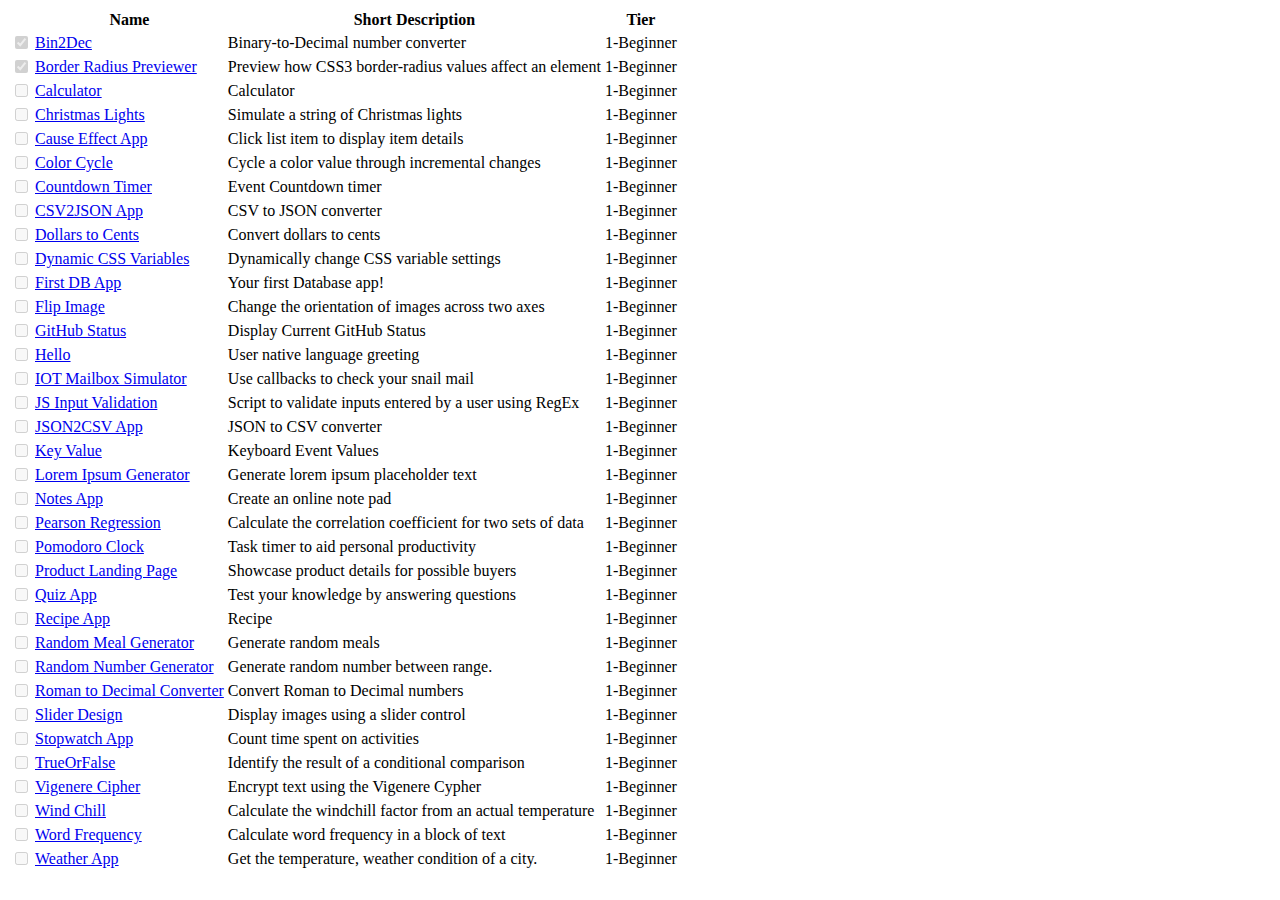
<file: index.html>
<!DOCTYPE html>
<html lang="en">

<head>
    <meta charset="UTF-8">
    <meta name="viewport" content="width=device-width, initial-scale=1.0">
    <title>Document</title>
</head>

<body>
    <table>
        <thead>
            <tr>
                <th></th>
                <th>Name</th>
                <th>Short Description</th>
                <th>Tier</th>
            </tr>
        </thead>
        <tbody>
            <tr>
                <td>
                    <input type="checkbox" id="" disabled="" class="task-list-item-checkbox" checked=""> 
                    
                </td>
                <td><a href="/Projects/1-Beginner/Bin2Dec/index.html">Bin2Dec</a></td>
                <td>Binary-to-Decimal number converter</td>
                <td>1-Beginner</td>
            </tr>
            <tr>
                <td>
                    <input type="checkbox" id="" disabled="" class="task-list-item-checkbox" checked=""> 
                    
                </td>
                <td><a href="/Projects/1-Beginner/Border-Radius-Previewer/index.html">Border Radius Previewer</a></td>
                <td>Preview how CSS3 border-radius values affect an element</td>
                <td>1-Beginner</td>
            </tr>
            <tr>
                <td>
                    <input type="checkbox" id="" disabled="" class="task-list-item-checkbox"> 
                    
                </td>
                <td><a href="/Projects/1-Beginner/Calculator-App/index.html">Calculator</a></td>
                <td>Calculator</td>
                <td>1-Beginner</td>
            </tr>
            <tr>
                <td>
                    <input type="checkbox" id="" disabled="" class="task-list-item-checkbox"> 
                    
                </td>
                <td><a href="/misterhamm/app-ideas/blob/master/Projects/1-Beginner/Christmas-Lights-App.md">Christmas Lights</a></td>
                <td>Simulate a string of Christmas lights</td>
                <td>1-Beginner</td>
            </tr>
            <tr>
                <td>
                    <input type="checkbox" id="" disabled="" class="task-list-item-checkbox"> 
                    
                </td>
                <td><a href="/misterhamm/app-ideas/blob/master/Projects/1-Beginner/Cause-Effect-App.md">Cause Effect App</a></td>
                <td>Click list item to display item details</td>
                <td>1-Beginner</td>
            </tr>
            <tr>
                <td>
                    <input type="checkbox" id="" disabled="" class="task-list-item-checkbox"> 
                    
                </td>
                <td><a href="/misterhamm/app-ideas/blob/master/Projects/1-Beginner/Color-Cycle-App.md">Color Cycle</a></td>
                <td>Cycle a color value through incremental changes</td>
                <td>1-Beginner</td>
            </tr>
            <tr>
                <td>
                    <input type="checkbox" id="" disabled="" class="task-list-item-checkbox"> 
                    
                </td>
                <td><a href="/misterhamm/app-ideas/blob/master/Projects/1-Beginner/Countdown-Timer-App.md">Countdown Timer</a></td>
                <td>Event Countdown timer</td>
                <td>1-Beginner</td>
            </tr>
            <tr>
                <td>
                    <input type="checkbox" id="" disabled="" class="task-list-item-checkbox"> 
                    
                </td>
                <td><a href="/misterhamm/app-ideas/blob/master/Projects/1-Beginner/CSV2JSON-App.md">CSV2JSON App</a></td>
                <td>CSV to JSON converter</td>
                <td>1-Beginner</td>
            </tr>
            <tr>
                <td>
                    <input type="checkbox" id="" disabled="" class="task-list-item-checkbox"> 
                    
                </td>
                <td><a href="/misterhamm/app-ideas/blob/master/Projects/1-Beginner/Dollars-To-Cents-App.md">Dollars to Cents</a></td>
                <td>Convert dollars to cents</td>
                <td>1-Beginner</td>
            </tr>
            <tr>
                <td>
                    <input type="checkbox" id="" disabled="" class="task-list-item-checkbox"> 
                    
                </td>
                <td><a href="/misterhamm/app-ideas/blob/master/Projects/1-Beginner/Dynamic-CSSVar-app.md">Dynamic CSS Variables</a></td>
                <td>Dynamically change CSS variable settings</td>
                <td>1-Beginner</td>
            </tr>
            <tr>
                <td>
                    <input type="checkbox" id="" disabled="" class="task-list-item-checkbox"> 
                    
                </td>
                <td><a href="/misterhamm/app-ideas/blob/master/Projects/1-Beginner/First-DB-App.md">First DB App</a></td>
                <td>Your first Database app!</td>
                <td>1-Beginner</td>
            </tr>
            <tr>
                <td>
                    <input type="checkbox" id="" disabled="" class="task-list-item-checkbox"> 
                    
                </td>
                <td><a href="/misterhamm/app-ideas/blob/master/Projects/1-Beginner/Flip-Image-App.md">Flip Image</a></td>
                <td>Change the orientation of images across two axes</td>
                <td>1-Beginner</td>
            </tr>
            <tr>
                <td>
                    <input type="checkbox" id="" disabled="" class="task-list-item-checkbox"> 
                    
                </td>
                <td><a href="/misterhamm/app-ideas/blob/master/Projects/1-Beginner/GitHub-Status-App.md">GitHub Status</a></td>
                <td>Display Current GitHub Status</td>
                <td>1-Beginner</td>
            </tr>
            <tr>
                <td>
                    <input type="checkbox" id="" disabled="" class="task-list-item-checkbox"> 
                    
                </td>
                <td><a href="/misterhamm/app-ideas/blob/master/Projects/1-Beginner/Hello-App.md">Hello</a></td>
                <td>User native language greeting</td>
                <td>1-Beginner</td>
            </tr>
            <tr>
                <td>
                    <input type="checkbox" id="" disabled="" class="task-list-item-checkbox"> 
                    
                </td>
                <td><a href="/misterhamm/app-ideas/blob/master/Projects/1-Beginner/IOT-Mailbox-App.md">IOT Mailbox Simulator</a></td>
                <td>Use callbacks to check your snail mail</td>
                <td>1-Beginner</td>
            </tr>
            <tr>
                <td>
                    <input type="checkbox" id="" disabled="" class="task-list-item-checkbox"> 
                    
                </td>
                <td><a href="/misterhamm/app-ideas/blob/master/Projects/1-Beginner/Javascript-Validation-With-Regex.md">JS Input Validation</a></td>
                <td>Script to validate inputs entered by a user using RegEx</td>
                <td>1-Beginner</td>
            </tr>
            <tr>
                <td>
                    <input type="checkbox" id="" disabled="" class="task-list-item-checkbox"> 
                    
                </td>
                <td><a href="/misterhamm/app-ideas/blob/master/Projects/1-Beginner/JSON2CSV-App.md">JSON2CSV App</a></td>
                <td>JSON to CSV converter</td>
                <td>1-Beginner</td>
            </tr>
            <tr>
                <td>
                    <input type="checkbox" id="" disabled="" class="task-list-item-checkbox"> 
                    
                </td>
                <td><a href="/misterhamm/app-ideas/blob/master/Projects/1-Beginner/Key-Value-App.md">Key Value</a></td>
                <td>Keyboard Event Values</td>
                <td>1-Beginner</td>
            </tr>
            <tr>
                <td>
                    <input type="checkbox" id="" disabled="" class="task-list-item-checkbox"> 
                    
                </td>
                <td><a href="/misterhamm/app-ideas/blob/master/Projects/1-Beginner/Lorem-Ipsum-Generator.md">Lorem Ipsum Generator</a></td>
                <td>Generate lorem ipsum placeholder text</td>
                <td>1-Beginner</td>
            </tr>
            <tr>
                <td>
                    <input type="checkbox" id="" disabled="" class="task-list-item-checkbox"> 
                    
                </td>
                <td><a href="/misterhamm/app-ideas/blob/master/Projects/1-Beginner/Notes-App.md">Notes App</a></td>
                <td>Create an online note pad</td>
                <td>1-Beginner</td>
            </tr>
            <tr>
                <td>
                    <input type="checkbox" id="" disabled="" class="task-list-item-checkbox"> 
                    
                </td>
                <td><a href="/misterhamm/app-ideas/blob/master/Projects/1-Beginner/Pearson-Regression-App.md">Pearson Regression</a></td>
                <td>Calculate the correlation coefficient for two sets of data</td>
                <td>1-Beginner</td>
            </tr>
            <tr>
                <td>
                    <input type="checkbox" id="" disabled="" class="task-list-item-checkbox"> 
                    
                </td>
                <td><a href="/misterhamm/app-ideas/blob/master/Projects/1-Beginner/Pomodoro-Clock.md">Pomodoro Clock</a></td>
                <td>Task timer to aid personal productivity</td>
                <td>1-Beginner</td>
            </tr>
            <tr>
                <td>
                    <input type="checkbox" id="" disabled="" class="task-list-item-checkbox"> 
                    
                </td>
                <td><a href="/misterhamm/app-ideas/blob/master/Projects/1-Beginner/Product-Landing-Page.md">Product Landing Page</a></td>
                <td>Showcase product details for possible buyers</td>
                <td>1-Beginner</td>
            </tr>
            <tr>
                <td>
                    <input type="checkbox" id="" disabled="" class="task-list-item-checkbox"> 
                    
                </td>
                <td><a href="/misterhamm/app-ideas/blob/master/Projects/1-Beginner/Quiz-App.md">Quiz App</a></td>
                <td>Test your knowledge by answering questions</td>
                <td>1-Beginner</td>
            </tr>
            <tr>
                <td>
                    <input type="checkbox" id="" disabled="" class="task-list-item-checkbox"> 
                    
                </td>
                <td><a href="/misterhamm/app-ideas/blob/master/Projects/1-Beginner/Recipe-App.md">Recipe App</a></td>
                <td>Recipe</td>
                <td>1-Beginner</td>
            </tr>
            <tr>
                <td>
                    <input type="checkbox" id="" disabled="" class="task-list-item-checkbox"> 
                    
                </td>
                <td><a href="/misterhamm/app-ideas/blob/master/Projects/1-Beginner/Random-Meal-Generator.md">Random Meal Generator</a></td>
                <td>Generate random meals</td>
                <td>1-Beginner</td>
            </tr>
            <tr>
                <td>
                    <input type="checkbox" id="" disabled="" class="task-list-item-checkbox"> 
                    
                </td>
                <td><a href="/misterhamm/app-ideas/blob/master/Projects/1-Beginner/Random-Number-Generator.md">Random Number Generator</a></td>
                <td>Generate random number between range.</td>
                <td>1-Beginner</td>
            </tr>
            <tr>
                <td>
                    <input type="checkbox" id="" disabled="" class="task-list-item-checkbox"> 
                    
                </td>
                <td><a href="/misterhamm/app-ideas/blob/master/Projects/1-Beginner/Roman-to-Decimal-Converter.md">Roman to Decimal Converter</a></td>
                <td>Convert Roman to Decimal numbers</td>
                <td>1-Beginner</td>
            </tr>
            <tr>
                <td>
                    <input type="checkbox" id="" disabled="" class="task-list-item-checkbox"> 
                    
                </td>
                <td><a href="/misterhamm/app-ideas/blob/master/Projects/1-Beginner/Slider-Design.md">Slider Design</a></td>
                <td>Display images using a slider control</td>
                <td>1-Beginner</td>
            </tr>
            <tr>
                <td>
                    <input type="checkbox" id="" disabled="" class="task-list-item-checkbox"> 
                    
                </td>
                <td><a href="/misterhamm/app-ideas/blob/master/Projects/1-Beginner/Stopwatch-App.md">Stopwatch App</a></td>
                <td>Count time spent on activities</td>
                <td>1-Beginner</td>
            </tr>
            <tr>
                <td>
                    <input type="checkbox" id="" disabled="" class="task-list-item-checkbox"> 
                    
                </td>
                <td><a href="/misterhamm/app-ideas/blob/master/Projects/1-Beginner/True-or-False-App.md">TrueOrFalse</a></td>
                <td>Identify the result of a conditional comparison</td>
                <td>1-Beginner</td>
            </tr>
            <tr>
                <td>
                    <input type="checkbox" id="" disabled="" class="task-list-item-checkbox"> 
                    
                </td>
                <td><a href="/misterhamm/app-ideas/blob/master/Projects/1-Beginner/Vigenere-Cipher.md">Vigenere Cipher</a></td>
                <td>Encrypt text using the Vigenere Cypher</td>
                <td>1-Beginner</td>
            </tr>
            <tr>
                <td>
                    <input type="checkbox" id="" disabled="" class="task-list-item-checkbox"> 
                    
                </td>
                <td><a href="/misterhamm/app-ideas/blob/master/Projects/1-Beginner/Windchill-App.md">Wind Chill</a></td>
                <td>Calculate the windchill factor from an actual temperature</td>
                <td>1-Beginner</td>
            </tr>
            <tr>
                <td>
                    <input type="checkbox" id="" disabled="" class="task-list-item-checkbox"> 
                    
                </td>
                <td><a href="/misterhamm/app-ideas/blob/master/Projects/1-Beginner/Word-Frequency-App.md">Word Frequency</a></td>
                <td>Calculate word frequency in a block of text</td>
                <td>1-Beginner</td>
            </tr>
            <tr>
                <td>
                    <input type="checkbox" id="" disabled="" class="task-list-item-checkbox"> 
                    
                </td>
                <td><a href="/misterhamm/app-ideas/blob/master/Projects/1-Beginner/Weather-App.md">Weather App</a></td>
                <td>Get the temperature, weather condition of a city.</td>
                <td>1-Beginner</td>
            </tr>
        </tbody>
    </table>
</body>

</html>
</file>
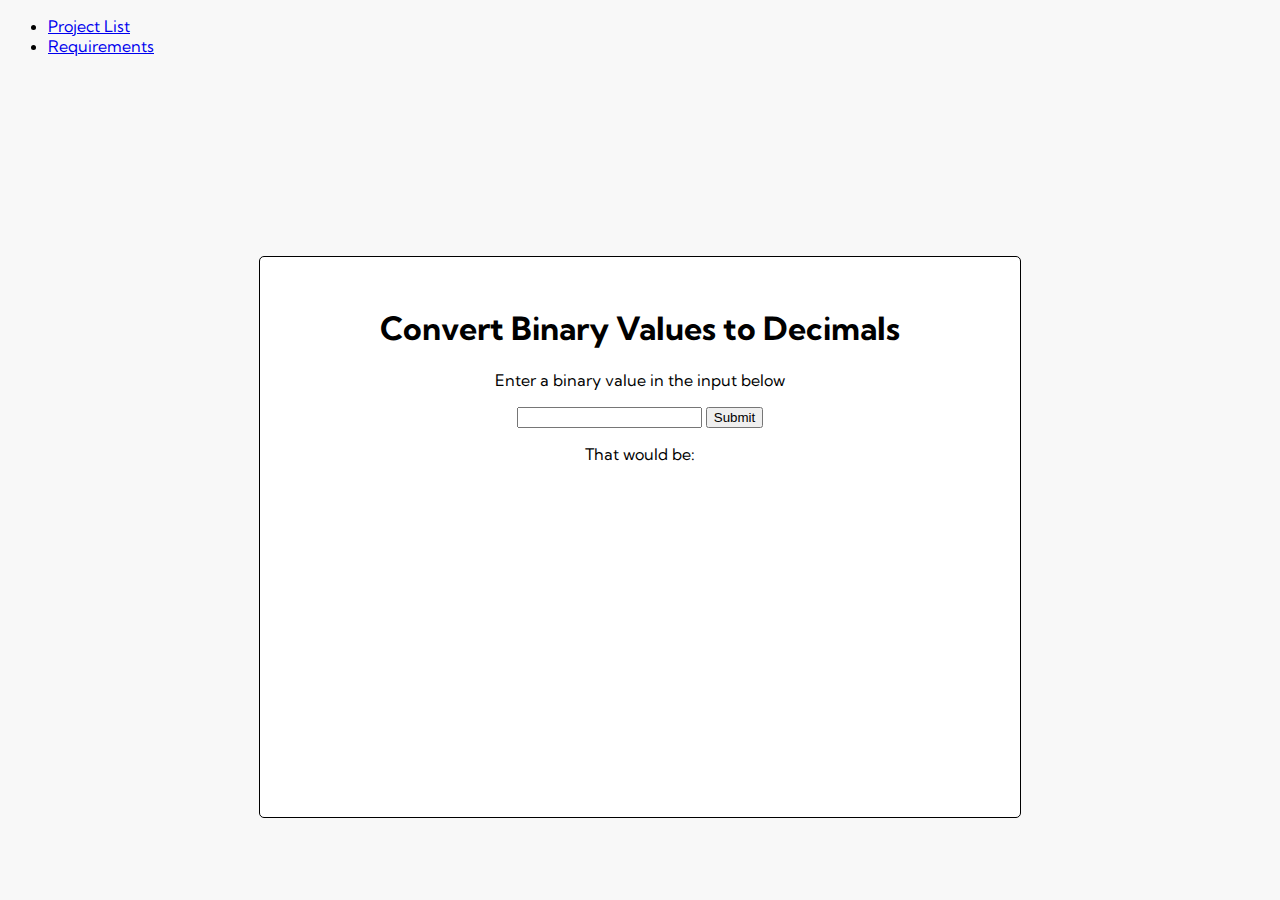
<file: Projects/1-Beginner/Bin2Dec/index.html>
<!DOCTYPE html>
<html lang="en">

<head>
  <meta charset="UTF-8">
  <meta name="viewport" content="width=device-width, initial-scale=1.0">
  <title>Binary to Decimal</title>

  <link href="https://fonts.googleapis.com/css2?family=Kumbh+Sans:wght@300;400;700&display=swap" rel="stylesheet">
  <link rel="stylesheet" href="../../main.css">
</head>

<body>
  <ul>
    <li><a href="/index.html">Project List</a></li>
    <li><a href="./Bin2Dec-App.md">Requirements</a></li>
  </ul>
  <div class="project-box">
    <h1>Convert Binary Values to Decimals</h1>
    <p>Enter a binary value in the input below</p>
    <input id="binaryInput" type="number">
    <button id="submitBtn">Submit</button>
    <br />
    <p>That would be:</p>
    <p class="notice-me-senpai" id="decVal"></p>
  </div>

  <script src="app.js"></script>
</body>

</html>
</file>
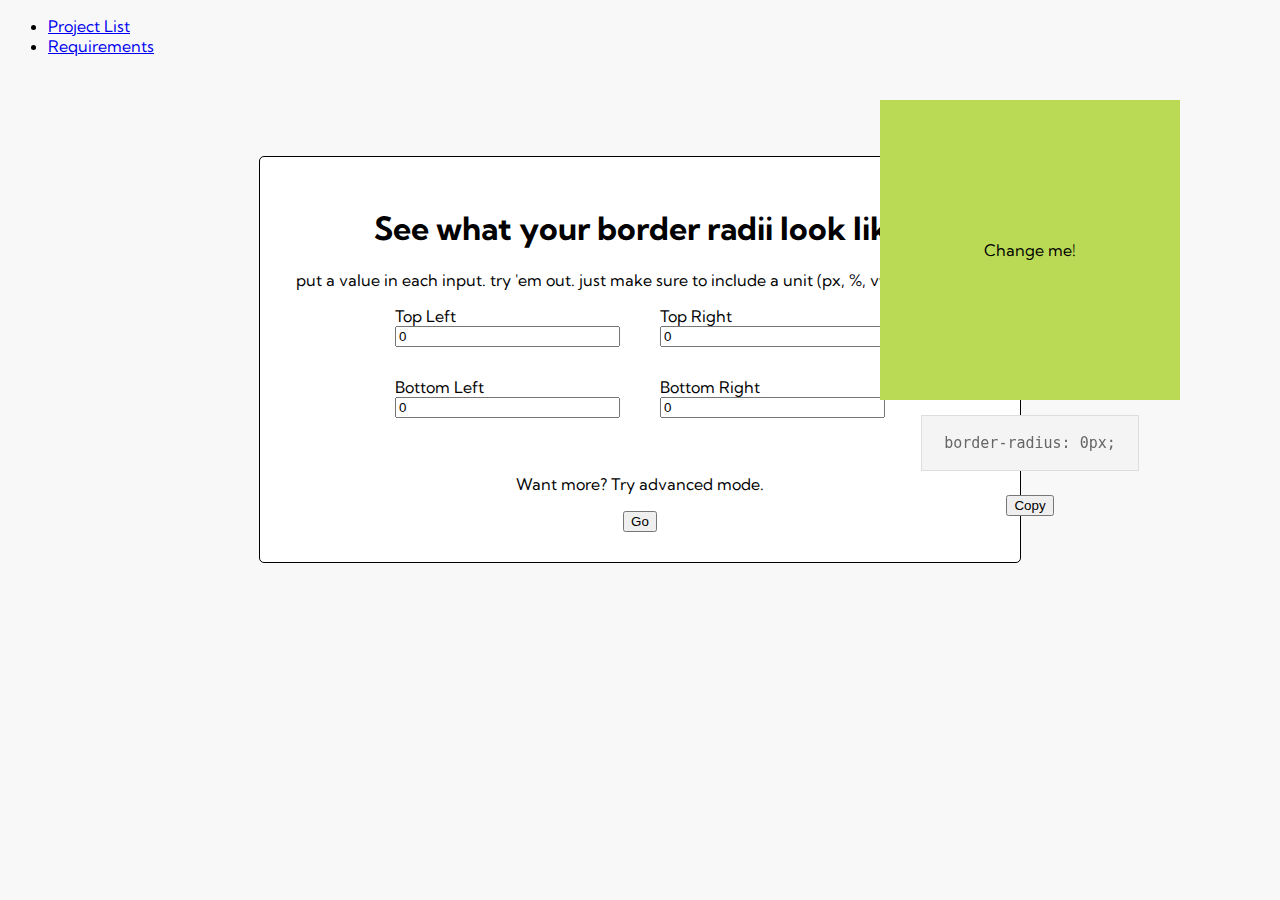
<file: Projects/1-Beginner/Border-Radius-Previewer/index.html>
<!DOCTYPE html>
<html lang="en">

<head>
  <meta charset="UTF-8">
  <meta name="viewport" content="width=device-width, initial-scale=1.0">
  <title>Border Radius Previewer</title>

  <link href="https://fonts.googleapis.com/css2?family=Kumbh+Sans:wght@300;400;700&display=swap" rel="stylesheet">
  <link rel="stylesheet" href="../../main.css">
</head>

<body>
<ul>
  <li><a href="/index.html">Project List</a></li>
  <li><a href="./Border-Radius-Previewer.md">Requirements</a></li>
</ul>
  <div class="project-box">
    <h1>See what your border radii look like</h1>
    <p>put a value in each input. try 'em out. just make sure to include a unit (px, %, vw, em, rem, ...)</p>

    <div class="input-grid">
      <div class="input-container">
        <label for="tl">Top Left</label>
        <input id="tl" type="text" class="basic-input" value="0" data-index="0">
      </div>

      <div class="input-container">
        <label for="tr">Top Right</label>
        <input id="tr" type="text" class="basic-input" value="0" data-index="1">
      </div>
      <div class="input-container">
        <label for="bl">Bottom Left</label>
        <input id="bl" type="text" class="basic-input" value="0" data-index="3">
      </div>
      <div class="input-container">
        <label for="br">Bottom Right</label>
        <input id="br" type="text" class="basic-input" value="0" data-index="2">
      </div>
    </div>
    <br>
    <br>
    <p>Want more? Try advanced mode.</p><button id="show-adv">Go</button>


    <div id="advanced">
      <h2>Horizontal Radii</h2>
      <div class="input-grid">
        <div class="input-container">
          <label for="hrtl">Top Left</label>
          <input id="hrtl" type="text" class="advanced-input" value="0">
        </div>

        <div class="input-container">
          <label for="hrtr">Top Right</label>
          <input id="hrtr" type="text" class="advanced-input" value="0">
        </div>
        <div class="input-container">
          <label for="hrbl">Bottom Left</label>
          <input id="hrbl" type="text" class="advanced-input" value="0">
        </div>
        <div class="input-container">
          <label for="hrbr">Bottom Right</label>
          <input id="hrbr" type="text" class="advanced-input" value="0">
        </div>
      </div>
      <h2>Vertical Radii</h2>
      <div class="input-grid">
        <div class="input-container">
          <label for="vrtl">Top Left</label>
          <input id="vrtl" type="text" class="advanced-input" value="0">
        </div>

        <div class="input-container">
          <label for="vrtr">Top Right</label>
          <input id="vrtr" type="text" class="advanced-input" value="0">
        </div>
        <div class="input-container">
          <label for="vrbl">Bottom Left</label>
          <input id="vrbl" type="text" class="advanced-input" value="0">
        </div>
        <div class="input-container">
          <label for="vrbr">Bottom Right</label>
          <input id="vrbr" type="text" class="advanced-input" value="0">
        </div>
      </div>
    </div>




    <div class="result-box">
      <div id="radius-box">Change me!</div>
      <p id="css-output" class="code">border-radius: 0px;</p>
      <button onclick="copyVal()">Copy</button>
      <span id="copy-confirm">Copied!</span>
    </div>
  </div>


  <style>
    #radius-box {
      height: 300px;
      width: 300px;
      background-color: #BADA55;
      display: flex;
      justify-content: center;
      align-items: center;
      transition: border-radius 0.3s ease-in-out;
    }

    .result-box {
      position: fixed;
      right: 100px;
      top: 100px;
      display: flex;
      flex-direction: column;
      align-items: center;
    }

    .input-grid {
      width: 70%;
      margin: 0 auto;
    }

    #advanced {
      display: none;
    }

    .project-box {
      margin-top: 100px;
      min-height: auto;
    }

    h2 {
      margin-top: 40px;
    }
  </style>
  <script src="../../main.js"></script>
  <script src="app.js"></script>
</body>

</html>
</file>
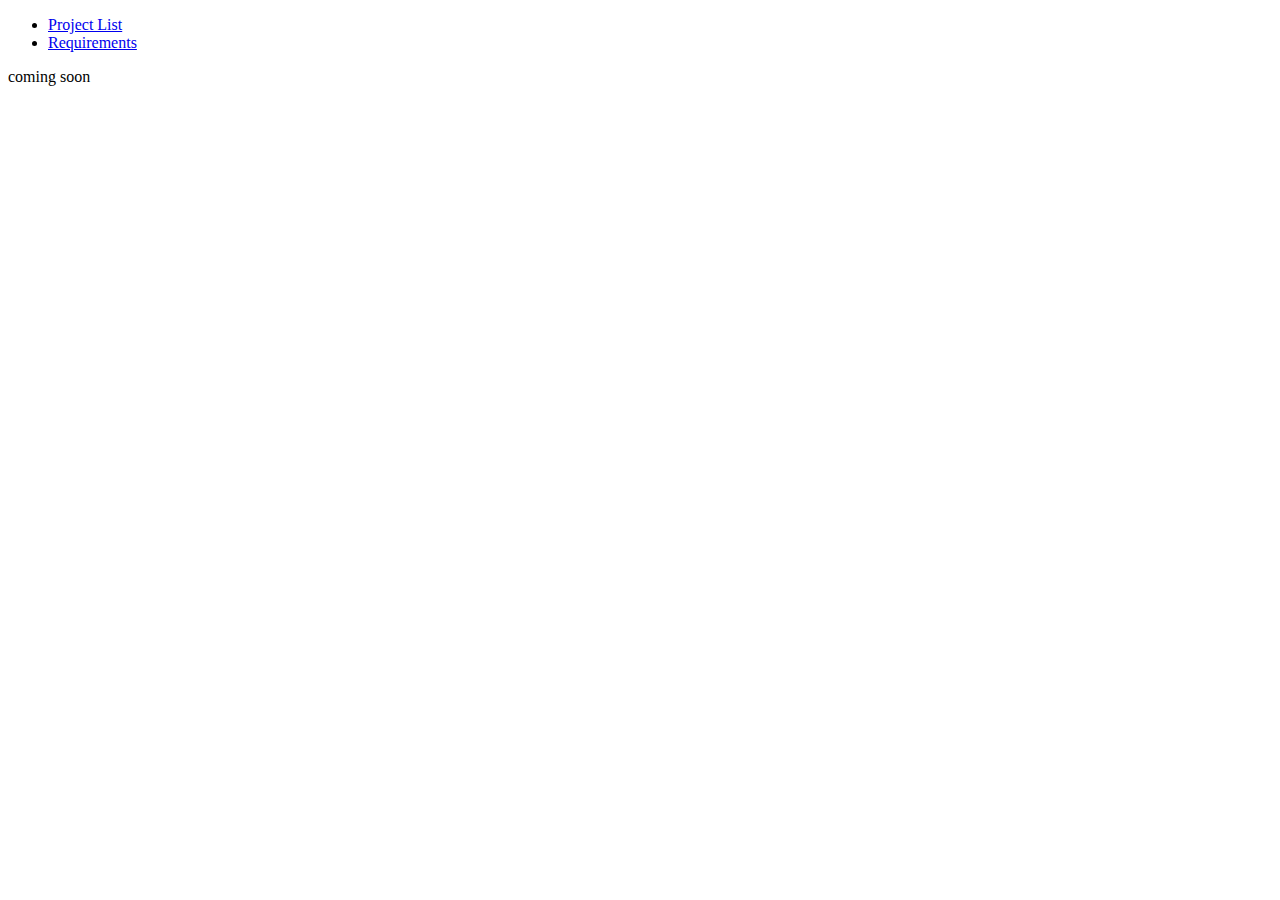
<file: Projects/1-Beginner/Calculator-App/index.html>
<!DOCTYPE html>
<html lang="en">
<head>
  <meta charset="UTF-8">
  <meta name="viewport" content="width=device-width, initial-scale=1.0">
  <title>Document</title>
</head>
<body>
  <ul>
    <li><a href="/index.html">Project List</a></li>
    <li><a href="./Calculator-App.md">Requirements</a></li>
  </ul>
  coming soon
</body>
</html>
</file>
<file: Projects/main.css>
body {
  background-color: #F8F8F8;
  font-family: 'Kumbh Sans', sans-serif;
}

.project-box {
  width: 700px;
  margin: 200px auto 0 auto;
  text-align: center;
  border: 1px solid black;
  border-radius: 5px;
  background-color: white;
  min-height: 500px;
  padding: 30px;
}

.notice-me-senpai {
  font-size: 48px;
  color: #189ad3;
}

/* Input Grid */
.input-grid {
  display: flex;
  flex-wrap: wrap;
  text-align: left;
  justify-content: space-between;
}

.input-grid .input-container {
  flex: 0 1 calc(50% - 20px);
  display: flex;
  flex-direction: column;
}

.input-grid .input-container:nth-last-child(n+3) {
  margin-bottom: 30px;
}

.input-grid .input-container label {
  display: block;
}

.code {
  background: #f4f4f4;
    border: 1px solid #ddd;
    color: #666;
    page-break-inside: avoid;
    font-family: monospace;
    font-size: 15px;
    line-height: 1.6;
    margin-bottom: 1.6em;
    max-width: 100%;
    overflow: auto;
    padding: 1em 1.5em;
    display: block;
    word-wrap: break-word;
}

#copy-confirm {
  display: inline-block;
  margin-top: 30px;
  padding: 10px;
  background-color: rgba(0,0,0,0.8);
  color: white;
  opacity: 0;
  transition: opacity 0.2s ease-in-out;
}
</file>
